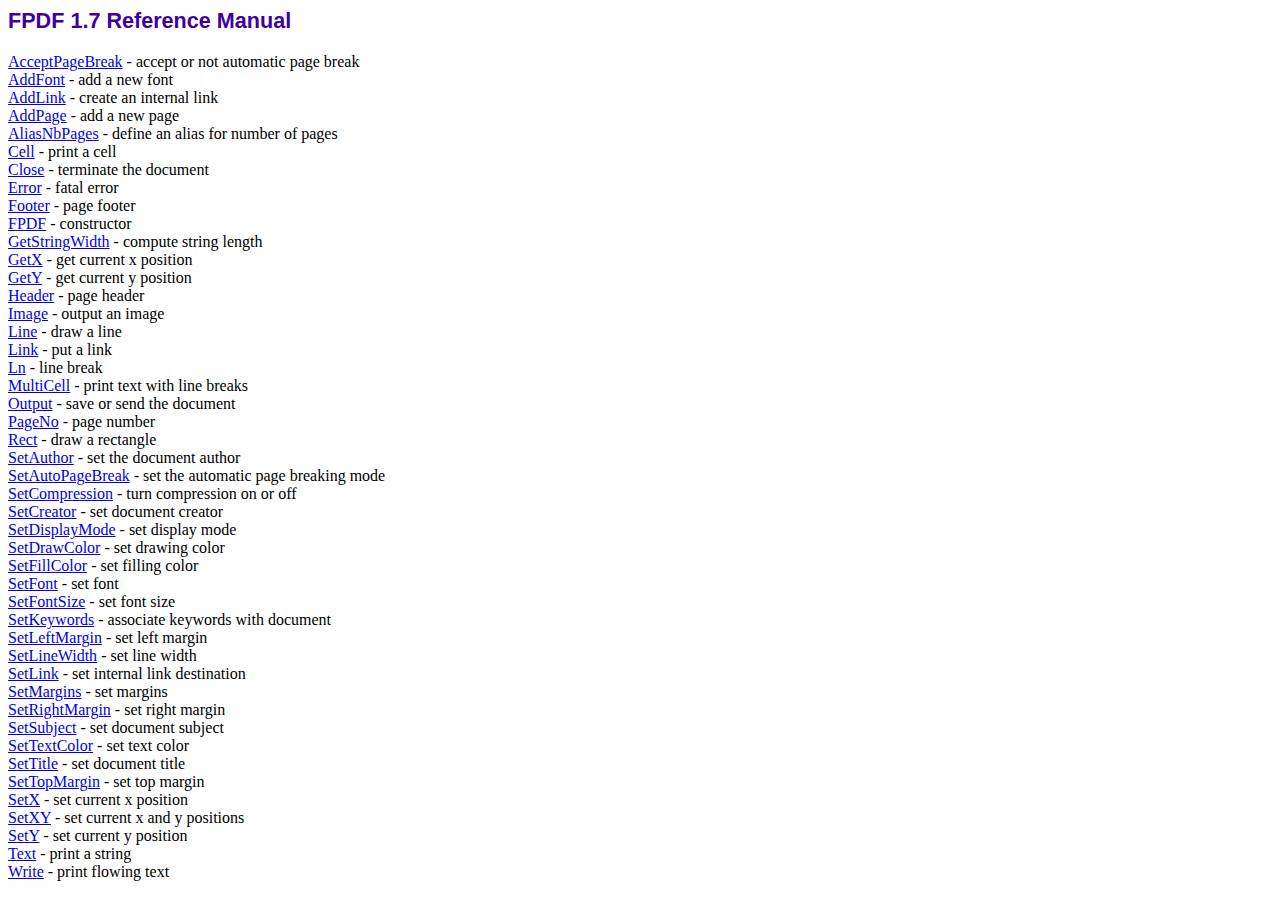
<file: GatorAirlines2/site/fpdf/doc/index.htm>
<!DOCTYPE html PUBLIC "-//W3C//DTD HTML 4.01 Transitional//EN">
<html>
<head>
<meta http-equiv="Content-Type" content="text/html; charset=ISO-8859-1">
<title>FPDF 1.7 Reference Manual</title>
<link type="text/css" rel="stylesheet" href="../fpdf.css">
</head>
<body>
<h1>FPDF 1.7 Reference Manual</h1>
<a href="acceptpagebreak.htm">AcceptPageBreak</a> - accept or not automatic page break<br>
<a href="addfont.htm">AddFont</a> - add a new font<br>
<a href="addlink.htm">AddLink</a> - create an internal link<br>
<a href="addpage.htm">AddPage</a> - add a new page<br>
<a href="aliasnbpages.htm">AliasNbPages</a> - define an alias for number of pages<br>
<a href="cell.htm">Cell</a> - print a cell<br>
<a href="close.htm">Close</a> - terminate the document<br>
<a href="error.htm">Error</a> - fatal error<br>
<a href="footer.htm">Footer</a> - page footer<br>
<a href="fpdf.htm">FPDF</a> - constructor<br>
<a href="getstringwidth.htm">GetStringWidth</a> - compute string length<br>
<a href="getx.htm">GetX</a> - get current x position<br>
<a href="gety.htm">GetY</a> - get current y position<br>
<a href="header.htm">Header</a> - page header<br>
<a href="image.htm">Image</a> - output an image<br>
<a href="line.htm">Line</a> - draw a line<br>
<a href="link.htm">Link</a> - put a link<br>
<a href="ln.htm">Ln</a> - line break<br>
<a href="multicell.htm">MultiCell</a> - print text with line breaks<br>
<a href="output.htm">Output</a> - save or send the document<br>
<a href="pageno.htm">PageNo</a> - page number<br>
<a href="rect.htm">Rect</a> - draw a rectangle<br>
<a href="setauthor.htm">SetAuthor</a> - set the document author<br>
<a href="setautopagebreak.htm">SetAutoPageBreak</a> - set the automatic page breaking mode<br>
<a href="setcompression.htm">SetCompression</a> - turn compression on or off<br>
<a href="setcreator.htm">SetCreator</a> - set document creator<br>
<a href="setdisplaymode.htm">SetDisplayMode</a> - set display mode<br>
<a href="setdrawcolor.htm">SetDrawColor</a> - set drawing color<br>
<a href="setfillcolor.htm">SetFillColor</a> - set filling color<br>
<a href="setfont.htm">SetFont</a> - set font<br>
<a href="setfontsize.htm">SetFontSize</a> - set font size<br>
<a href="setkeywords.htm">SetKeywords</a> - associate keywords with document<br>
<a href="setleftmargin.htm">SetLeftMargin</a> - set left margin<br>
<a href="setlinewidth.htm">SetLineWidth</a> - set line width<br>
<a href="setlink.htm">SetLink</a> - set internal link destination<br>
<a href="setmargins.htm">SetMargins</a> - set margins<br>
<a href="setrightmargin.htm">SetRightMargin</a> - set right margin<br>
<a href="setsubject.htm">SetSubject</a> - set document subject<br>
<a href="settextcolor.htm">SetTextColor</a> - set text color<br>
<a href="settitle.htm">SetTitle</a> - set document title<br>
<a href="settopmargin.htm">SetTopMargin</a> - set top margin<br>
<a href="setx.htm">SetX</a> - set current x position<br>
<a href="setxy.htm">SetXY</a> - set current x and y positions<br>
<a href="sety.htm">SetY</a> - set current y position<br>
<a href="text.htm">Text</a> - print a string<br>
<a href="write.htm">Write</a> - print flowing text<br>
</body>
</html>
</file>
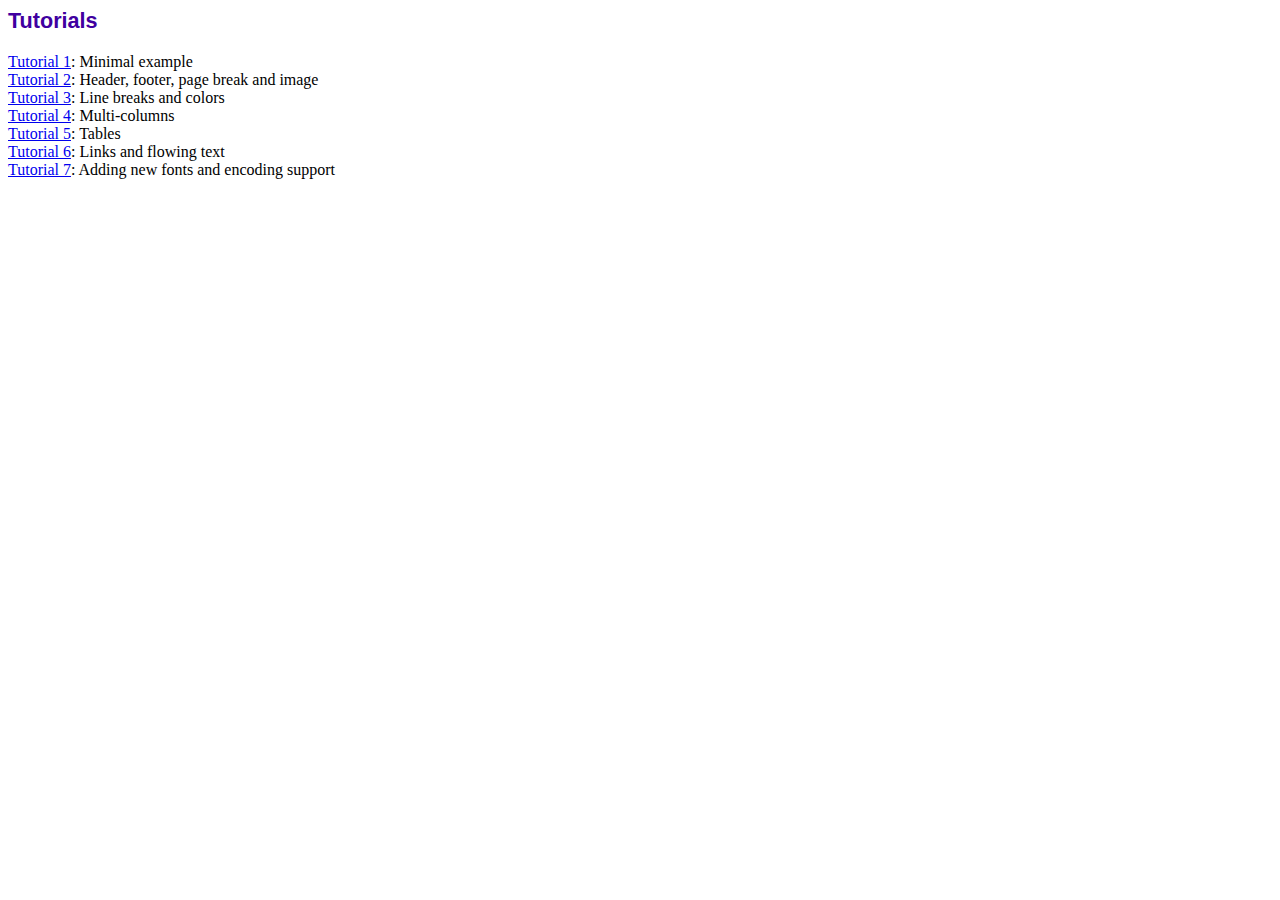
<file: GatorAirlines2/site/fpdf/tutorial/index.htm>
<!DOCTYPE html PUBLIC "-//W3C//DTD HTML 4.01 Transitional//EN">
<html>
<head>
<meta http-equiv="Content-Type" content="text/html; charset=ISO-8859-1">
<title>Tutorials</title>
<link type="text/css" rel="stylesheet" href="../fpdf.css">
</head>
<body>
<h1>Tutorials</h1>
<ul style="list-style-type:none; margin-left:0; padding-left:0">
<li><a href="tuto1.htm">Tutorial 1</a>: Minimal example</li>
<li><a href="tuto2.htm">Tutorial 2</a>: Header, footer, page break and image</li>
<li><a href="tuto3.htm">Tutorial 3</a>: Line breaks and colors</li>
<li><a href="tuto4.htm">Tutorial 4</a>: Multi-columns</li>
<li><a href="tuto5.htm">Tutorial 5</a>: Tables</li>
<li><a href="tuto6.htm">Tutorial 6</a>: Links and flowing text</li>
<li><a href="tuto7.htm">Tutorial 7</a>: Adding new fonts and encoding support</li>
</UL>
</body>
</html>
</file>
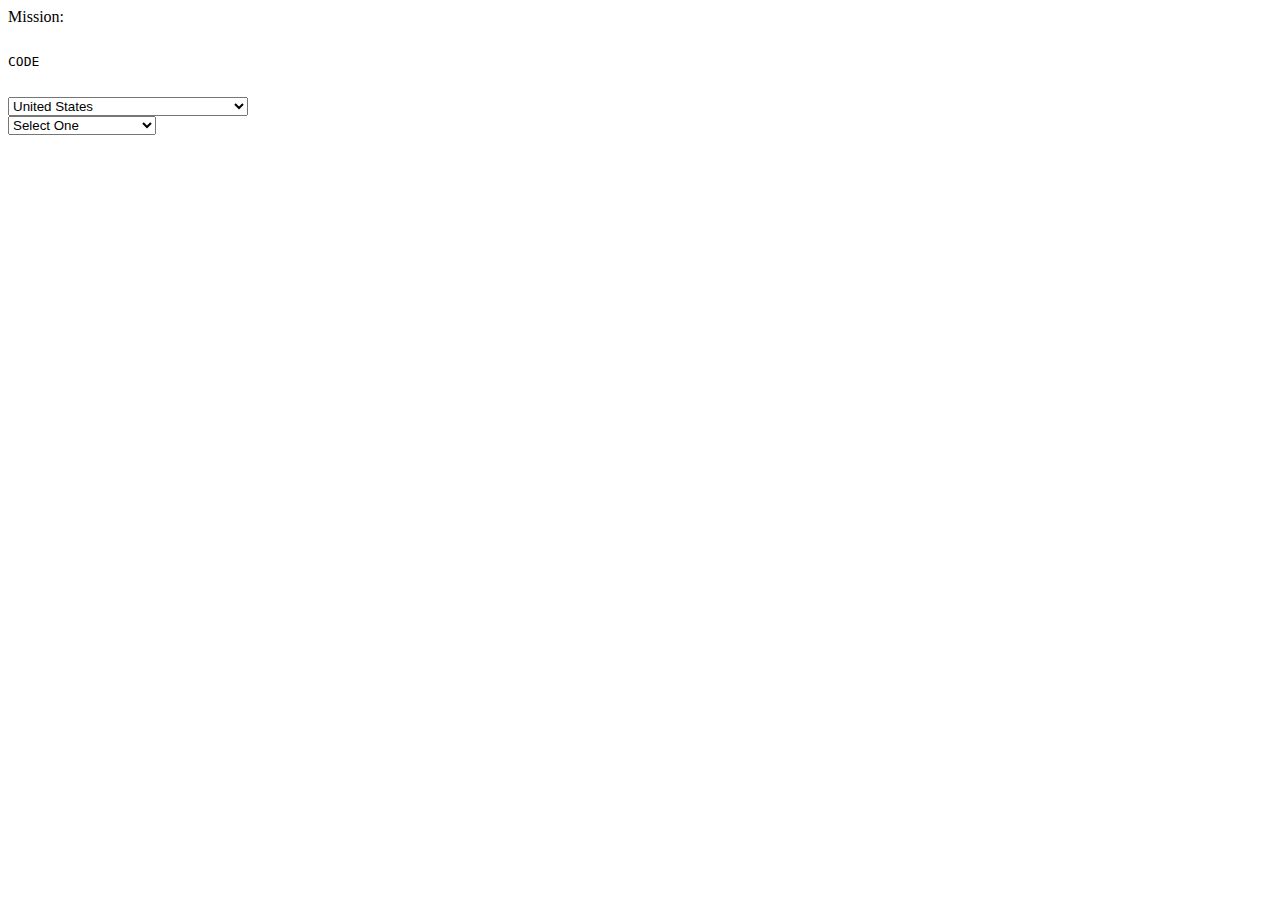
<file: GatorAirlines2/site/js/validation/test/selects/index.html>
<!DOCTYPE html PUBLIC "-//W3C//DTD XHTML 1.0 Transitional//EN" "http://www.w3.org/TR/xhtml1/DTD/xhtml1-transitional.dtd">
<html xmlns="http://www.w3.org/1999/xhtml">
<head>
<meta http-equiv="Content-Type" content="text/html; charset=utf-8" />

<title>Fun with jQuery</title>

<script src="http://www.google.com/jsapi"></script>
<script>
  google.load("jquery", "1");
</script>

<script type="text/javascript">

$.fn.options = function(selector) {
	return this.each(function() {
		function container(select) {
			if (select.next().is(".option-container")) {
				return $(select).next();
			}
			return $('<select class="option-container" />').append(select.children()).insertAfter(select).hide();
		}
		var container = container($(this));
		$(this).empty().append(container.children(selector).clone());
	});
}

$(document).ready(function(){

	$("#State").hide()

	$("#Country").change(function() {
		var selected = this.options[this.selectedIndex].value;
		if (selected == "US") {
			$("#State").show().options(".state");
		} else if (selected == "CA") {
			$("#State").show().options(".province");
		} else {
			$("#State").hide();
		}
	}).change();


});
</script>



</head>

<body>
Mission:

<xmp>
CODE

</xmp>


    <select size="1" id="Country" name="country">
      <option value="">Select One</option>

      <option value="US" selected="selected">United States</option>
      <option value="CA">Canada</option>
      <option value="">----------</option>
      <option value="AF">Afghanistan</option>
      <option value="AL">Albania</option>
      <option value="DZ">Algeria</option>

      <option value="AS">American Samoa</option>
      <option value="AD">Andorra</option>
      <option value="AO">Angola</option>
      <option value="AI">Anguilla</option>
      <option value="AQ">Antarctica</option>
      <option value="AG">Antigua and Barbuda</option>

      <option value="AR">Argentina</option>
      <option value="AM">Armenia</option>
      <option value="AW">Aruba</option>
      <option value="AU">Australia</option>
      <option value="AT">Austria</option>
      <option value="AZ">Azerbaidjan</option>

      <option value="BS">Bahamas</option>
      <option value="BH">Bahrain</option>
      <option value="BD">Bangladesh</option>
      <option value="BB">Barbados</option>
      <option value="BY">Belarus</option>
      <option value="BE">Belgium</option>

      <option value="BZ">Belize</option>
      <option value="BJ">Benin</option>
      <option value="BM">Bermuda</option>
      <option value="BT">Bhutan</option>
      <option value="BO">Bolivia</option>
      <option value="BA">Bosnia-Herzegovina</option>

      <option value="BW">Botswana</option>
      <option value="BV">Bouvet Island</option>
      <option value="BR">Brazil</option>
      <option value="IO">British Indian Ocean Territory</option>
      <option value="BN">Brunei Darussalam</option>
      <option value="BG">Bulgaria</option>

      <option value="BF">Burkina Faso</option>
      <option value="BI">Burundi</option>
      <option value="KH">Cambodia</option>
      <option value="CM">Cameroon</option>
      <option value="CV">Cape Verde</option>
      <option value="KY">Cayman Islands</option>

      <option value="CF">Central African Republic</option>
      <option value="TD">Chad</option>
      <option value="CL">Chile</option>
      <option value="CN">China</option>
      <option value="CX">Christmas Island</option>
      <option value="CC">Cocos (Keeling) Islands</option>

      <option value="CO">Colombia</option>
      <option value="KM">Comoros</option>
      <option value="CG">Congo</option>
      <option value="CK">Cook Islands</option>
      <option value="CR">Costa Rica</option>
      <option value="HR">Croatia</option>

      <option value="CU">Cuba</option>
      <option value="CY">Cyprus</option>
      <option value="CZ">Czech Republic</option>
      <option value="DK">Denmark</option>
      <option value="DJ">Djibouti</option>
      <option value="DM">Dominica</option>

      <option value="DO">Dominican Republic</option>
      <option value="TP">East Timor</option>
      <option value="EC">Ecuador</option>
      <option value="EG">Egypt</option>
      <option value="SV">El Salvador</option>
      <option value="GQ">Equatorial Guinea</option>

      <option value="ER">Eritrea</option>
      <option value="EE">Estonia</option>
      <option value="ET">Ethiopia</option>
      <option value="FK">Falkland Islands</option>
      <option value="FO">Faroe Islands</option>
      <option value="FJ">Fiji</option>

      <option value="FI">Finland</option>
      <option value="CS">Former Czechoslovakia</option>
      <option value="SU">Former USSR</option>
      <option value="FR">France</option>
      <option value="FX">France (European Territory)</option>
      <option value="GF">French Guyana</option>

      <option value="TF">French Southern Territories</option>
      <option value="GA">Gabon</option>
      <option value="GM">Gambia</option>
      <option value="GE">Georgia</option>
      <option value="DE">Germany</option>
      <option value="GH">Ghana</option>

      <option value="GI">Gibraltar</option>
      <option value="GB">Great Britain</option>
      <option value="GR">Greece</option>
      <option value="GL">Greenland</option>
      <option value="GD">Grenada</option>
      <option value="GP">Guadeloupe (French)</option>

      <option value="GU">Guam (USA)</option>
      <option value="GT">Guatemala</option>
      <option value="GN">Guinea</option>
      <option value="GW">Guinea Bissau</option>
      <option value="GY">Guyana</option>
      <option value="HT">Haiti</option>

      <option value="HM">Heard and McDonald Islands</option>
      <option value="HN">Honduras</option>
      <option value="HK">Hong Kong</option>
      <option value="HU">Hungary</option>
      <option value="IS">Iceland</option>
      <option value="IN">India</option>

      <option value="ID">Indonesia</option>
      <option value="INT">International</option>
      <option value="IR">Iran</option>
      <option value="IQ">Iraq</option>
      <option value="IE">Ireland</option>
      <option value="IL">Israel</option>

      <option value="IT">Italy</option>
      <option value="CI">Ivory Coast (Cote D&#39;Ivoire)</option>
      <option value="JM">Jamaica</option>
      <option value="JP">Japan</option>
      <option value="JO">Jordan</option>
      <option value="KZ">Kazakhstan</option>

      <option value="KE">Kenya</option>
      <option value="KI">Kiribati</option>
      <option value="KW">Kuwait</option>
      <option value="KG">Kyrgyzstan</option>
      <option value="LA">Laos</option>
      <option value="LV">Latvia</option>

      <option value="LB">Lebanon</option>
      <option value="LS">Lesotho</option>
      <option value="LR">Liberia</option>
      <option value="LY">Libya</option>
      <option value="LI">Liechtenstein</option>
      <option value="LT">Lithuania</option>

      <option value="LU">Luxembourg</option>
      <option value="MO">Macau</option>
      <option value="MK">Macedonia</option>
      <option value="MG">Madagascar</option>
      <option value="MW">Malawi</option>
      <option value="MY">Malaysia</option>

      <option value="MV">Maldives</option>
      <option value="ML">Mali</option>
      <option value="MT">Malta</option>
      <option value="MH">Marshall Islands</option>
      <option value="MQ">Martinique (French)</option>
      <option value="MR">Mauritania</option>

      <option value="MU">Mauritius</option>
      <option value="YT">Mayotte</option>
      <option value="MX">Mexico</option>
      <option value="FM">Micronesia</option>
      <option value="MD">Moldavia</option>
      <option value="MC">Monaco</option>

      <option value="MN">Mongolia</option>
      <option value="MS">Montserrat</option>
      <option value="MA">Morocco</option>
      <option value="MZ">Mozambique</option>
      <option value="MM">Myanmar</option>
      <option value="NA">Namibia</option>

      <option value="NR">Nauru</option>
      <option value="NP">Nepal</option>
      <option value="NL">Netherlands</option>
      <option value="AN">Netherlands Antilles</option>
      <option value="NT">Neutral Zone</option>
      <option value="NC">New Caledonia (French)</option>

      <option value="NZ">New Zealand</option>
      <option value="NI">Nicaragua</option>
      <option value="NE">Niger</option>
      <option value="NG">Nigeria</option>
      <option value="NU">Niue</option>
      <option value="NF">Norfolk Island</option>

      <option value="KP">North Korea</option>
      <option value="MP">Northern Mariana Islands</option>
      <option value="NO">Norway</option>
      <option value="OM">Oman</option>
      <option value="PK">Pakistan</option>
      <option value="PW">Palau</option>

      <option value="PA">Panama</option>
      <option value="PG">Papua New Guinea</option>
      <option value="PY">Paraguay</option>
      <option value="PE">Peru</option>
      <option value="PH">Philippines</option>
      <option value="PN">Pitcairn Island</option>

      <option value="PL">Poland</option>
      <option value="PF">Polynesia (French)</option>
      <option value="PT">Portugal</option>
      <option value="PR">Puerto Rico</option>
      <option value="QA">Qatar</option>
      <option value="RE">Reunion (French)</option>

      <option value="RO">Romania</option>
      <option value="RU">Russian Federation</option>
      <option value="RW">Rwanda</option>
      <option value="GS">S. Georgia & S. Sandwich Isls.</option>
      <option value="SH">Saint Helena</option>
      <option value="KN">Saint Kitts & Nevis Anguilla</option>

      <option value="LC">Saint Lucia</option>
      <option value="PM">Saint Pierre and Miquelon</option>
      <option value="ST">Saint Tome (Sao Tome) and Principe</option>
      <option value="VC">Saint Vincent & Grenadines</option>
      <option value="WS">Samoa</option>
      <option value="SM">San Marino</option>

      <option value="SA">Saudi Arabia</option>
      <option value="SN">Senegal</option>
      <option value="SC">Seychelles</option>
      <option value="SL">Sierra Leone</option>
      <option value="SG">Singapore</option>
      <option value="SK">Slovak Republic</option>

      <option value="SI">Slovenia</option>
      <option value="SB">Solomon Islands</option>
      <option value="SO">Somalia</option>
      <option value="ZA">South Africa</option>
      <option value="KR">South Korea</option>
      <option value="ES">Spain</option>

      <option value="LK">Sri Lanka</option>
      <option value="SD">Sudan</option>
      <option value="SR">Suriname</option>
      <option value="SJ">Svalbard and Jan Mayen Islands</option>
      <option value="SZ">Swaziland</option>
      <option value="SE">Sweden</option>

      <option value="CH">Switzerland</option>
      <option value="SY">Syria</option>
      <option value="TJ">Tadjikistan</option>
      <option value="TW">Taiwan</option>
      <option value="TZ">Tanzania</option>
      <option value="TH">Thailand</option>

      <option value="TG">Togo</option>
      <option value="TK">Tokelau</option>
      <option value="TO">Tonga</option>
      <option value="TT">Trinidad and Tobago</option>
      <option value="TN">Tunisia</option>
      <option value="TR">Turkey</option>

      <option value="TM">Turkmenistan</option>
      <option value="TC">Turks and Caicos Islands</option>
      <option value="TV">Tuvalu</option>
      <option value="UG">Uganda</option>
      <option value="UA">Ukraine</option>
      <option value="AE">United Arab Emirates</option>

      <option value="GB">United Kingdom</option>
      <option value="UY">Uruguay</option>
      <option value="MIL">USA Military</option>
      <option value="UM">USA Minor Outlying Islands</option>
      <option value="UZ">Uzbekistan</option>
      <option value="VU">Vanuatu</option>

      <option value="VA">Vatican City State</option>
      <option value="VE">Venezuela</option>
      <option value="VN">Vietnam</option>
      <option value="VG">Virgin Islands (British)</option>
      <option value="VI">Virgin Islands (USA)</option>
      <option value="WF">Wallis and Futuna Islands</option>

      <option value="EH">Western Sahara</option>
      <option value="YE">Yemen</option>
      <option value="YU">Yugoslavia</option>
      <option value="ZR">Zaire</option>
      <option value="ZM">Zambia</option>
      <option value="ZW">Zimbabwe</option>

    </select>
<br />

<select  id="State" name="State">

      <option value="" class="selectone">Select One</option>
      <option value="AB" class="province">Alberta</option>
      <option value="BC" class="province">British Columbia</option>
      <option value="MB" class="province">Manitoba</option>

      <option value="NB" class="province">New Brunswick</option>
      <option value="NF" class="province">Newfoundland</option>
      <option value="NT" class="province">Northwest Territories</option>
      <option value="NS" class="province">Nova Scotia</option>
      <option value="NU" class="province">Nunavut</option>
      <option value="ON" class="province">Ontario</option>

      <option value="PE" class="province">Prince Edward Island</option>
      <option value="QC" class="province">Quebec</option>
      <option value="SK" class="province">Saskatchewan</option>
      <option value="YT" class="province">Yukon Territory</option>

        <option value="AK" class="state">Alaska</option>
        <option value="AL" class="state">Alabama</option>

        <option value="AR" class="state">Arkansas</option>
        <option value="AZ" class="state">Arizona</option>
        <option value="CA" class="state">California</option>
        <option value="CO" class="state">Colorado</option>
        <option value="CT" class="state">Connecticut</option>
        <option value="DC" class="state">District of Columbia</option>

        <option value="DE" class="state">Delaware</option>
        <option value="FL" class="state">Florida</option>
        <option value="GA" class="state">Georgia</option>
        <option value="HI" class="state">Hawaii</option>
        <option value="IA" class="state">Iowa</option>
        <option value="ID" class="state">Idaho</option>

        <option value="IL" class="state">Illinois</option>
        <option value="IN" class="state">Indiana</option>
        <option value="KS" class="state">Kansas</option>
        <option value="KY" class="state">Kentucky</option>
        <option value="LA" class="state">Louisiana</option>
        <option value="MA" class="state">Massachusetts</option>

        <option value="MD" class="state">Maryland</option>
        <option value="ME" class="state">Maine</option>
        <option value="MI" class="state">Michigan</option>
        <option value="MN" class="state">Minnesota</option>
        <option value="MO" class="state">Missouri</option>
        <option value="MS" class="state">Mississippi</option>

        <option value="MT" class="state">Montana</option>
        <option value="NC" class="state">North Carolina</option>
        <option value="ND" class="state">North Dakota</option>
        <option value="NE" class="state">Nebraska</option>
        <option value="NH" class="state">New Hampshire</option>
        <option value="NJ" class="state">New Jersey</option>

        <option value="NM" class="state">New Mexico</option>
        <option value="NV" class="state">Nevada</option>
        <option value="NY" class="state">New York</option>
        <option value="OH" class="state">Ohio</option>
        <option value="OK" class="state">Oklahoma</option>
        <option value="OR" class="state">Oregon</option>

        <option value="PA" class="state">Pennsylvania</option>
        <option value="PR" class="state">Puerto Rico</option>
        <option value="RI" class="state">Rhode Island</option>
        <option value="SC" class="state">South Carolina</option>
        <option value="SD" class="state">South Dakota</option>
        <option value="TN" class="state">Tennessee</option>

        <option value="TX" class="state">Texas</option>
        <option value="UT" class="state">Utah</option>
        <option value="VA" class="state">Virginia</option>
        <option value="VT" class="state">Vermont</option>
        <option value="WA" class="state">Washington</option>
        <option value="WI" class="state">Wisconsin</option>

        <option value="WV" class="state">West Virginia</option>
        <option value="WY" class="state">Wyoming</option>
</select>

</body>
</html>
</file>
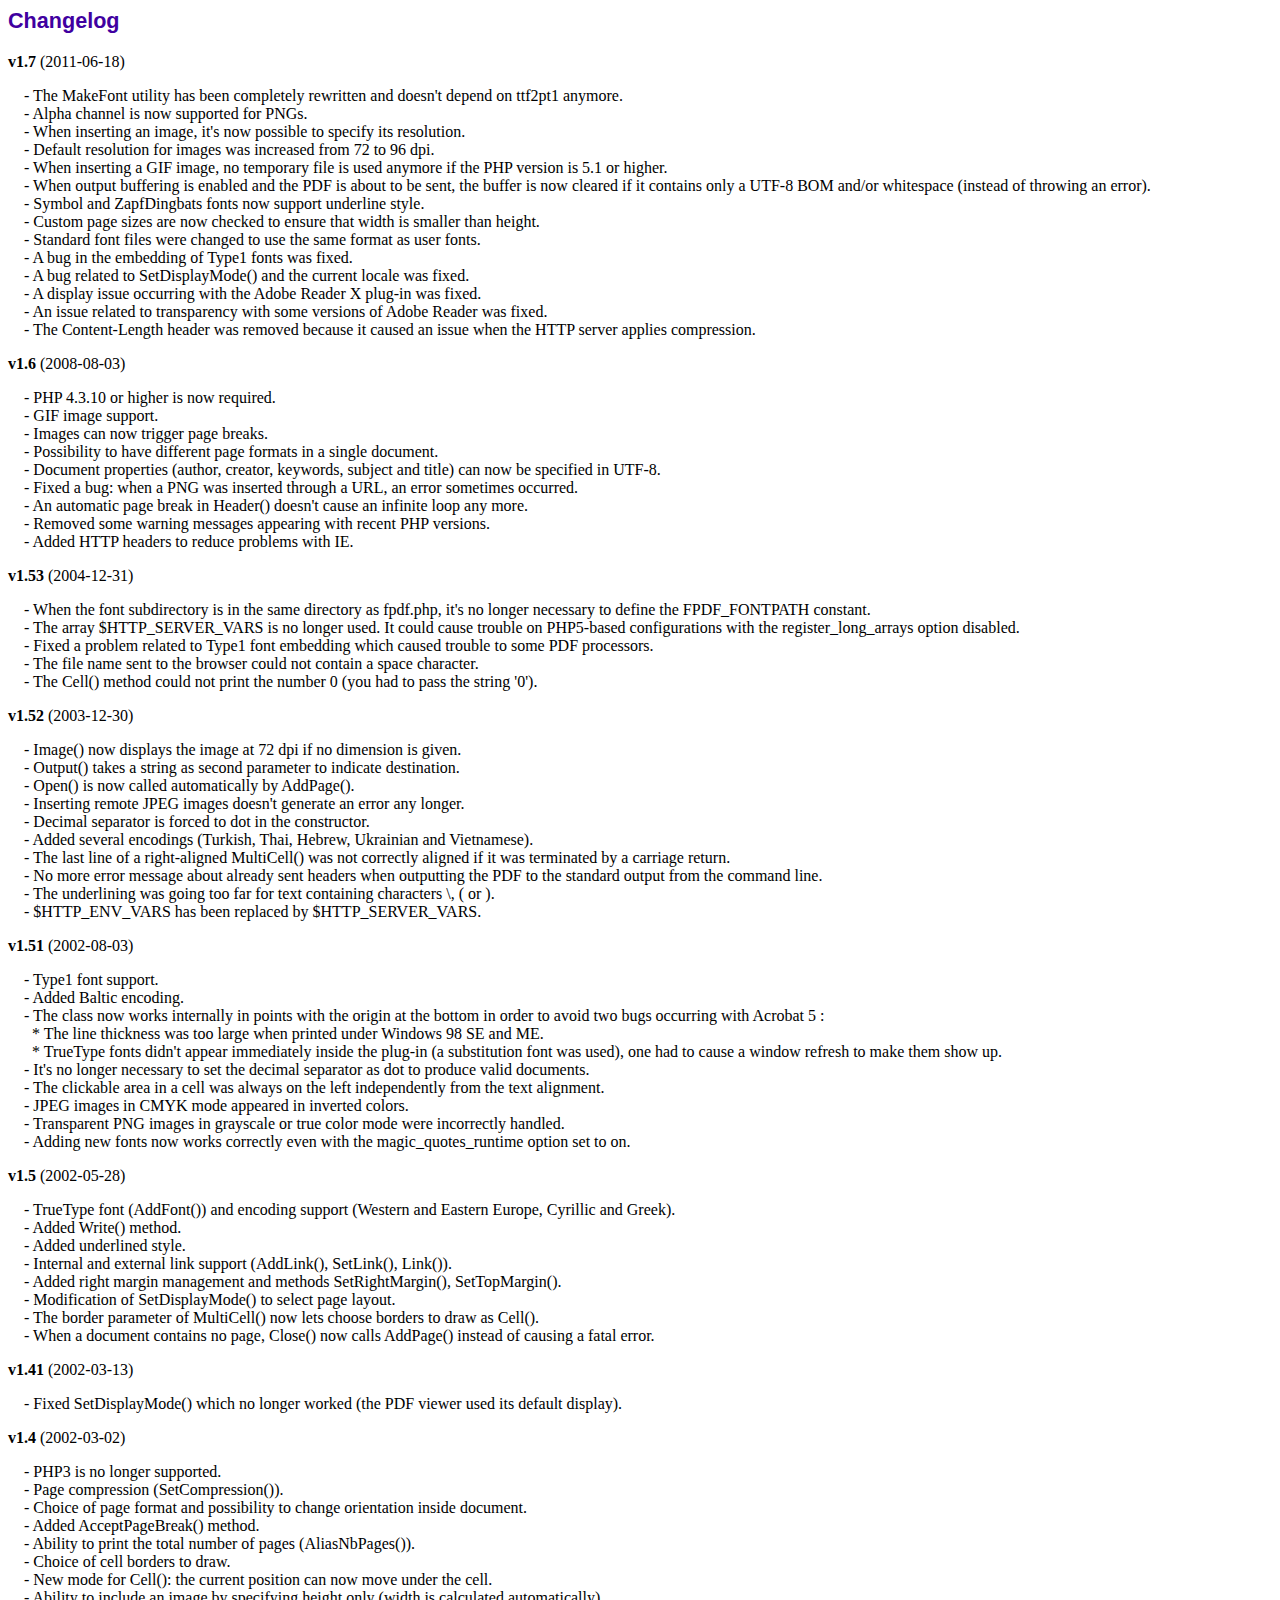
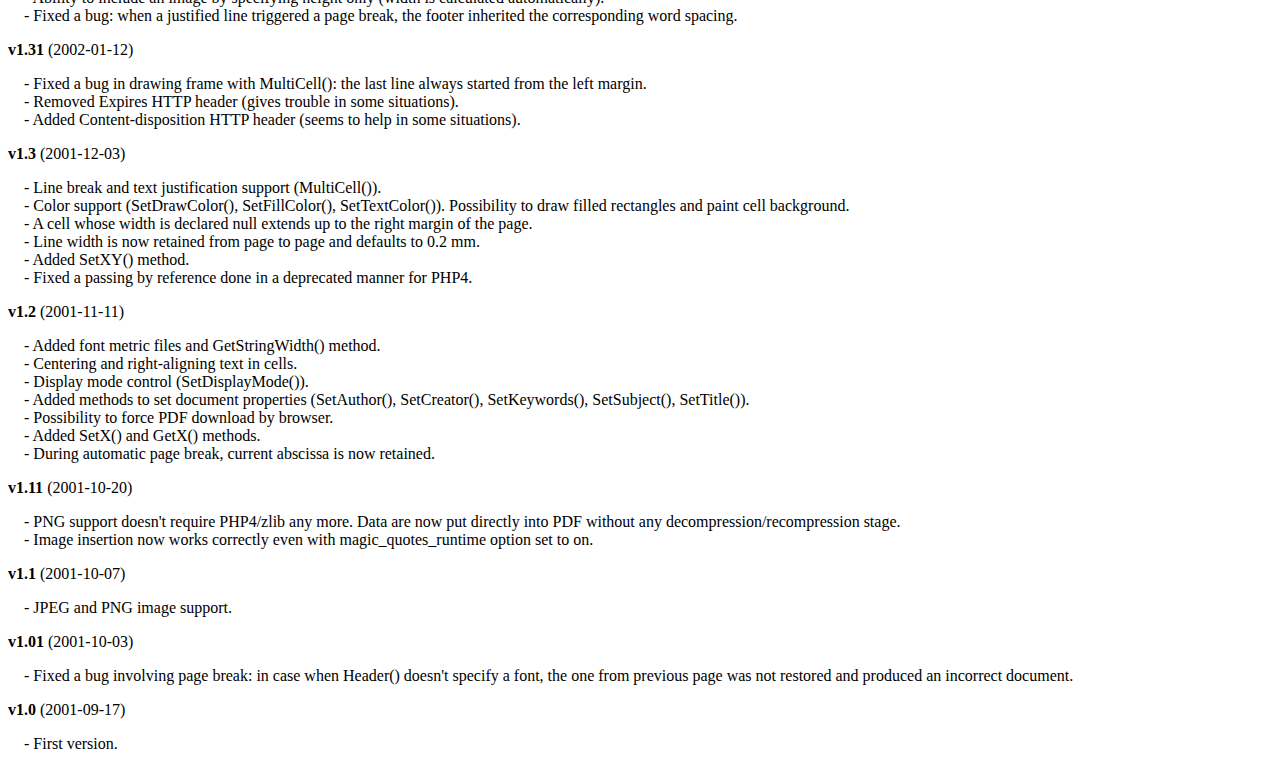
<file: GatorAirlines2/site/fpdf/changelog.htm>
<!DOCTYPE html PUBLIC "-//W3C//DTD HTML 4.01 Transitional//EN">
<html>
<head>
<meta http-equiv="Content-Type" content="text/html; charset=ISO-8859-1">
<title>Changelog</title>
<link type="text/css" rel="stylesheet" href="fpdf.css">
<style type="text/css">
dd {margin:1em 0 1em 1em}
</style>
</head>
<body>
<h1>Changelog</h1>
<dl>
<dt><strong>v1.7</strong> (2011-06-18)</dt>
<dd>
- The MakeFont utility has been completely rewritten and doesn't depend on ttf2pt1 anymore.<br>
- Alpha channel is now supported for PNGs.<br>
- When inserting an image, it's now possible to specify its resolution.<br>
- Default resolution for images was increased from 72 to 96 dpi.<br>
- When inserting a GIF image, no temporary file is used anymore if the PHP version is 5.1 or higher.<br>
- When output buffering is enabled and the PDF is about to be sent, the buffer is now cleared if it contains only a UTF-8 BOM and/or whitespace (instead of throwing an error).<br>
- Symbol and ZapfDingbats fonts now support underline style.<br>
- Custom page sizes are now checked to ensure that width is smaller than height.<br>
- Standard font files were changed to use the same format as user fonts.<br>
- A bug in the embedding of Type1 fonts was fixed.<br>
- A bug related to SetDisplayMode() and the current locale was fixed.<br>
- A display issue occurring with the Adobe Reader X plug-in was fixed.<br>
- An issue related to transparency with some versions of Adobe Reader was fixed.<br>
- The Content-Length header was removed because it caused an issue when the HTTP server applies compression.<br>
</dd>
<dt><strong>v1.6</strong> (2008-08-03)</dt>
<dd>
- PHP 4.3.10 or higher is now required.<br>
- GIF image support.<br>
- Images can now trigger page breaks.<br>
- Possibility to have different page formats in a single document.<br>
- Document properties (author, creator, keywords, subject and title) can now be specified in UTF-8.<br>
- Fixed a bug: when a PNG was inserted through a URL, an error sometimes occurred.<br>
- An automatic page break in Header() doesn't cause an infinite loop any more.<br>
- Removed some warning messages appearing with recent PHP versions.<br>
- Added HTTP headers to reduce problems with IE.<br>
</dd>
<dt><strong>v1.53</strong> (2004-12-31)</dt>
<dd>
- When the font subdirectory is in the same directory as fpdf.php, it's no longer necessary to define the FPDF_FONTPATH constant.<br>
- The array $HTTP_SERVER_VARS is no longer used. It could cause trouble on PHP5-based configurations with the register_long_arrays option disabled.<br>
- Fixed a problem related to Type1 font embedding which caused trouble to some PDF processors.<br>
- The file name sent to the browser could not contain a space character.<br>
- The Cell() method could not print the number 0 (you had to pass the string '0').<br>
</dd>
<dt><strong>v1.52</strong> (2003-12-30)</dt>
<dd>
- Image() now displays the image at 72 dpi if no dimension is given.<br>
- Output() takes a string as second parameter to indicate destination.<br>
- Open() is now called automatically by AddPage().<br>
- Inserting remote JPEG images doesn't generate an error any longer.<br>
- Decimal separator is forced to dot in the constructor.<br>
- Added several encodings (Turkish, Thai, Hebrew, Ukrainian and Vietnamese).<br>
- The last line of a right-aligned MultiCell() was not correctly aligned if it was terminated by a carriage return.<br>
- No more error message about already sent headers when outputting the PDF to the standard output from the command line.<br>
- The underlining was going too far for text containing characters \, ( or ).<br>
- $HTTP_ENV_VARS has been replaced by $HTTP_SERVER_VARS.<br>
</dd>
<dt><strong>v1.51</strong> (2002-08-03)</dt>
<dd>
- Type1 font support.<br>
- Added Baltic encoding.<br>
- The class now works internally in points with the origin at the bottom in order to avoid two bugs occurring with Acrobat 5 :<br>&nbsp;&nbsp;* The line thickness was too large when printed under Windows 98 SE and ME.<br>&nbsp;&nbsp;* TrueType fonts didn't appear immediately inside the plug-in (a substitution font was used), one had to cause a window refresh to make them show up.<br>
- It's no longer necessary to set the decimal separator as dot to produce valid documents.<br>
- The clickable area in a cell was always on the left independently from the text alignment.<br>
- JPEG images in CMYK mode appeared in inverted colors.<br>
- Transparent PNG images in grayscale or true color mode were incorrectly handled.<br>
- Adding new fonts now works correctly even with the magic_quotes_runtime option set to on.<br>
</dd>
<dt><strong>v1.5</strong> (2002-05-28)</dt>
<dd>
- TrueType font (AddFont()) and encoding support (Western and Eastern Europe, Cyrillic and Greek).<br>
- Added Write() method.<br>
- Added underlined style.<br>
- Internal and external link support (AddLink(), SetLink(), Link()).<br>
- Added right margin management and methods SetRightMargin(), SetTopMargin().<br>
- Modification of SetDisplayMode() to select page layout.<br>
- The border parameter of MultiCell() now lets choose borders to draw as Cell().<br>
- When a document contains no page, Close() now calls AddPage() instead of causing a fatal error.<br>
</dd>
<dt><strong>v1.41</strong> (2002-03-13)</dt>
<dd>
- Fixed SetDisplayMode() which no longer worked (the PDF viewer used its default display).<br>
</dd>
<dt><strong>v1.4</strong> (2002-03-02)</dt>
<dd>
- PHP3 is no longer supported.<br>
- Page compression (SetCompression()).<br>
- Choice of page format and possibility to change orientation inside document.<br>
- Added AcceptPageBreak() method.<br>
- Ability to print the total number of pages (AliasNbPages()).<br>
- Choice of cell borders to draw.<br>
- New mode for Cell(): the current position can now move under the cell.<br>
- Ability to include an image by specifying height only (width is calculated automatically).<br>
- Fixed a bug: when a justified line triggered a page break, the footer inherited the corresponding word spacing.<br>
</dd>
<dt><strong>v1.31</strong> (2002-01-12)</dt>
<dd>
- Fixed a bug in drawing frame with MultiCell(): the last line always started from the left margin.<br>
- Removed Expires HTTP header (gives trouble in some situations).<br>
- Added Content-disposition HTTP header (seems to help in some situations).<br>
</dd>
<dt><strong>v1.3</strong> (2001-12-03)</dt>
<dd>
- Line break and text justification support (MultiCell()).<br>
- Color support (SetDrawColor(), SetFillColor(), SetTextColor()). Possibility to draw filled rectangles and paint cell background.<br>
- A cell whose width is declared null extends up to the right margin of the page.<br>
- Line width is now retained from page to page and defaults to 0.2 mm.<br>
- Added SetXY() method.<br>
- Fixed a passing by reference done in a deprecated manner for PHP4.<br>
</dd>
<dt><strong>v1.2</strong> (2001-11-11)</dt>
<dd>
- Added font metric files and GetStringWidth() method.<br>
- Centering and right-aligning text in cells.<br>
- Display mode control (SetDisplayMode()).<br>
- Added methods to set document properties (SetAuthor(), SetCreator(), SetKeywords(), SetSubject(), SetTitle()).<br>
- Possibility to force PDF download by browser.<br>
- Added SetX() and GetX() methods.<br>
- During automatic page break, current abscissa is now retained.<br>
</dd>
<dt><strong>v1.11</strong> (2001-10-20)</dt>
<dd>
- PNG support doesn't require PHP4/zlib any more. Data are now put directly into PDF without any decompression/recompression stage.<br>
- Image insertion now works correctly even with magic_quotes_runtime option set to on.<br>
</dd>
<dt><strong>v1.1</strong> (2001-10-07)</dt>
<dd>
- JPEG and PNG image support.<br>
</dd>
<dt><strong>v1.01</strong> (2001-10-03)</dt>
<dd>
- Fixed a bug involving page break: in case when Header() doesn't specify a font, the one from previous page was not restored and produced an incorrect document.<br>
</dd>
<dt><strong>v1.0</strong> (2001-09-17)</dt>
<dd>
- First version.<br>
</dd>
</dl>
</body>
</html>
</file>
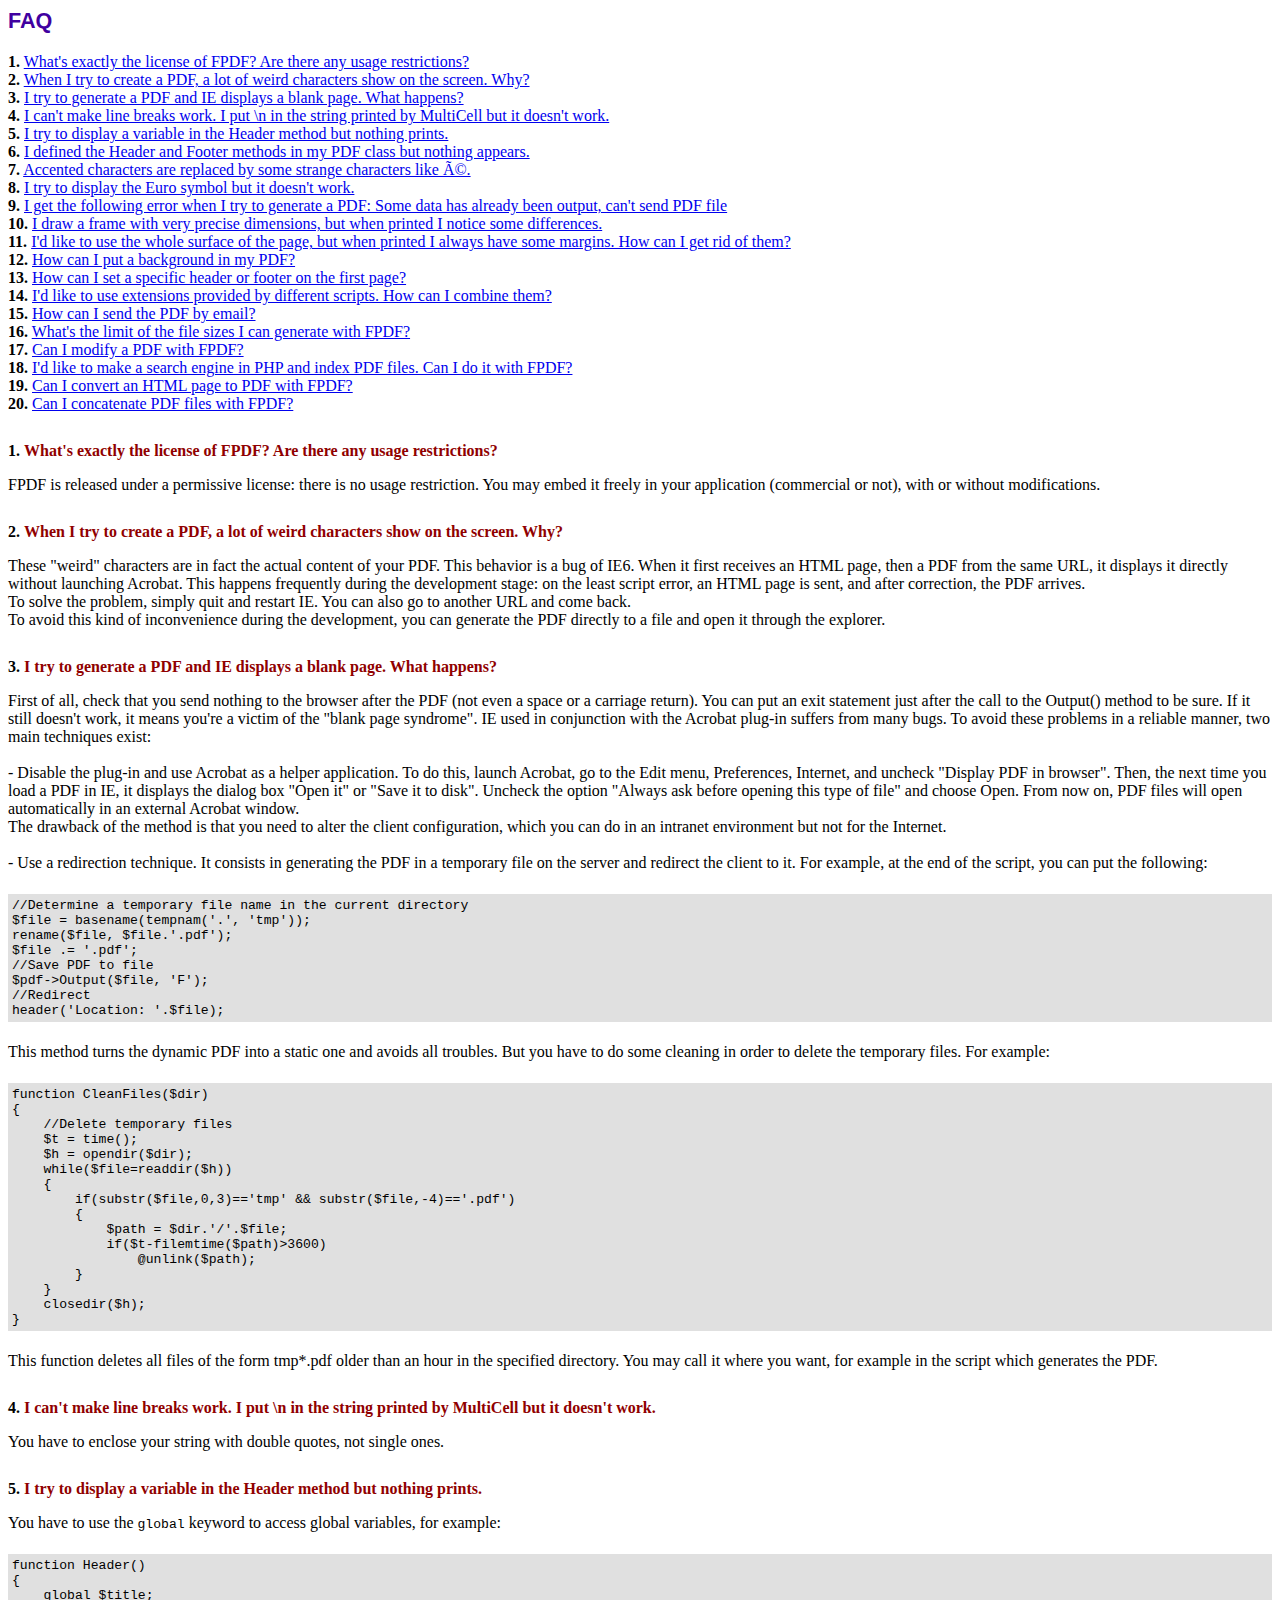
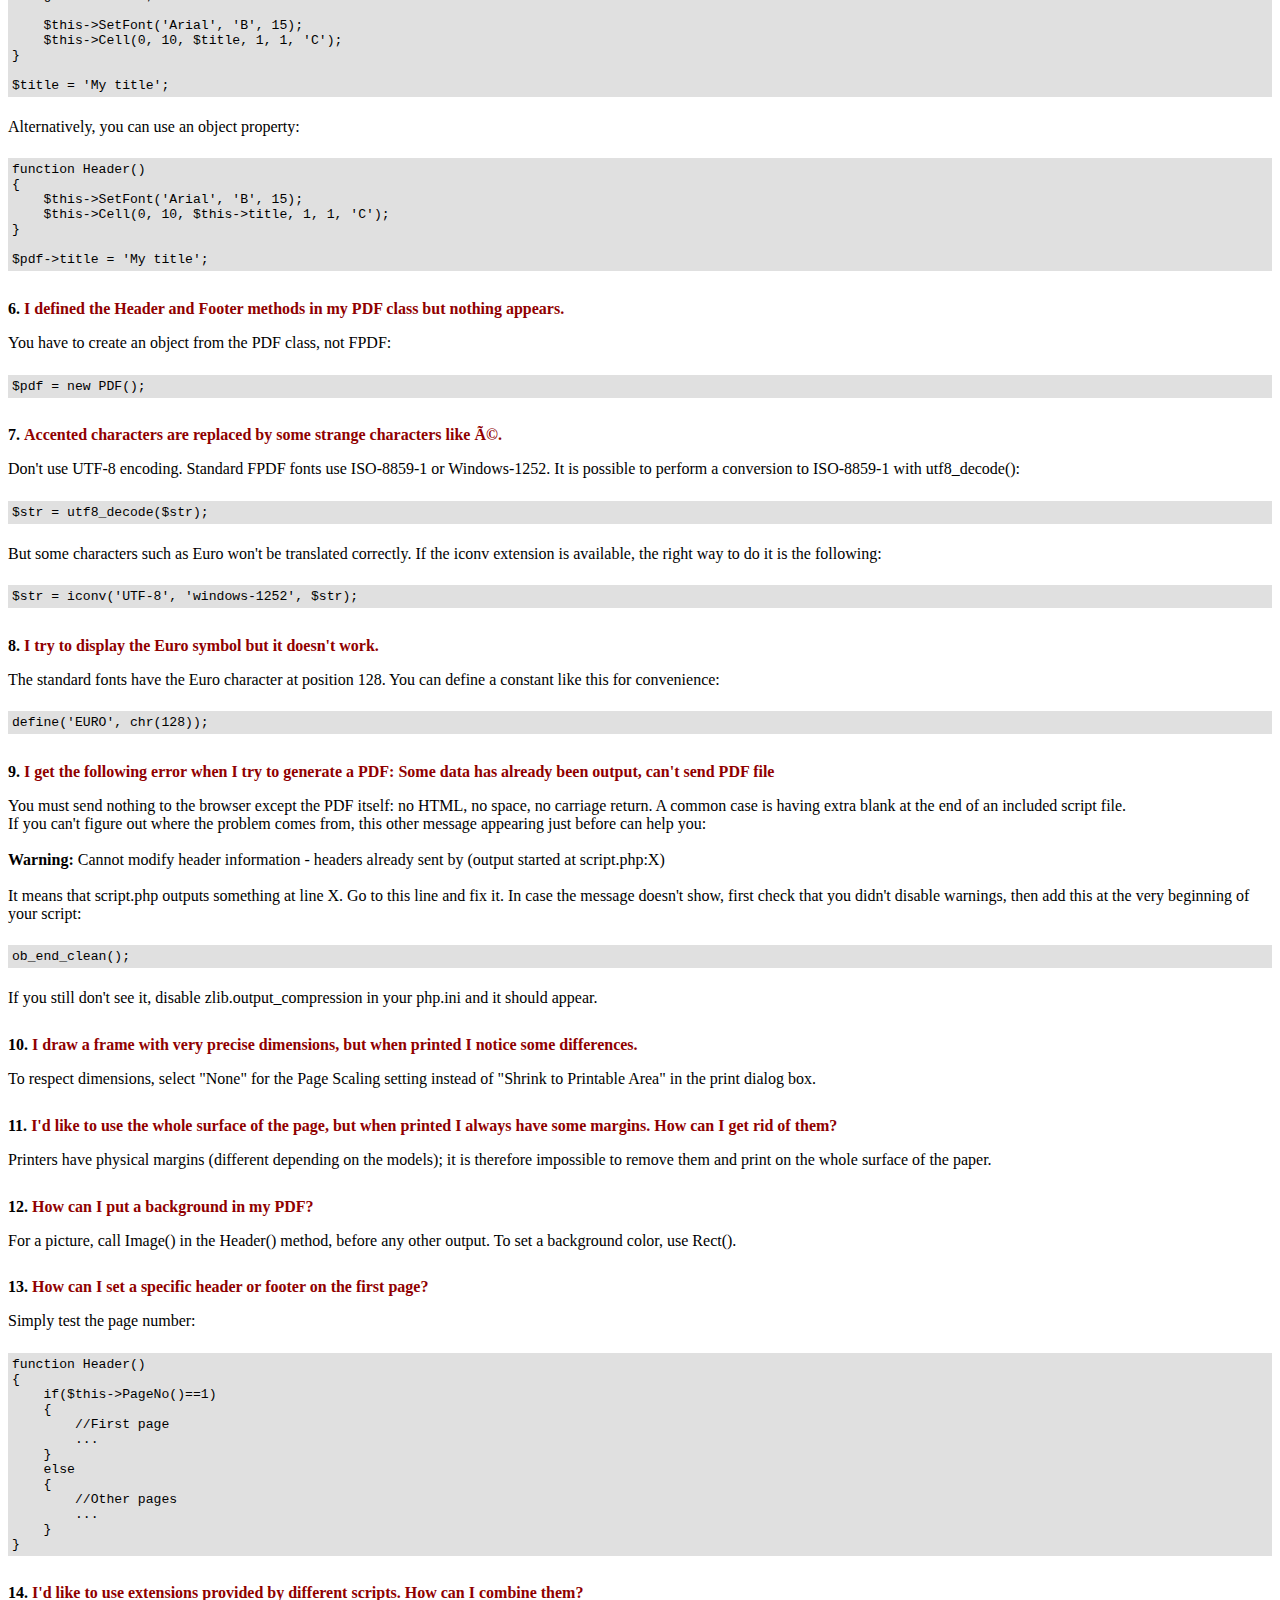
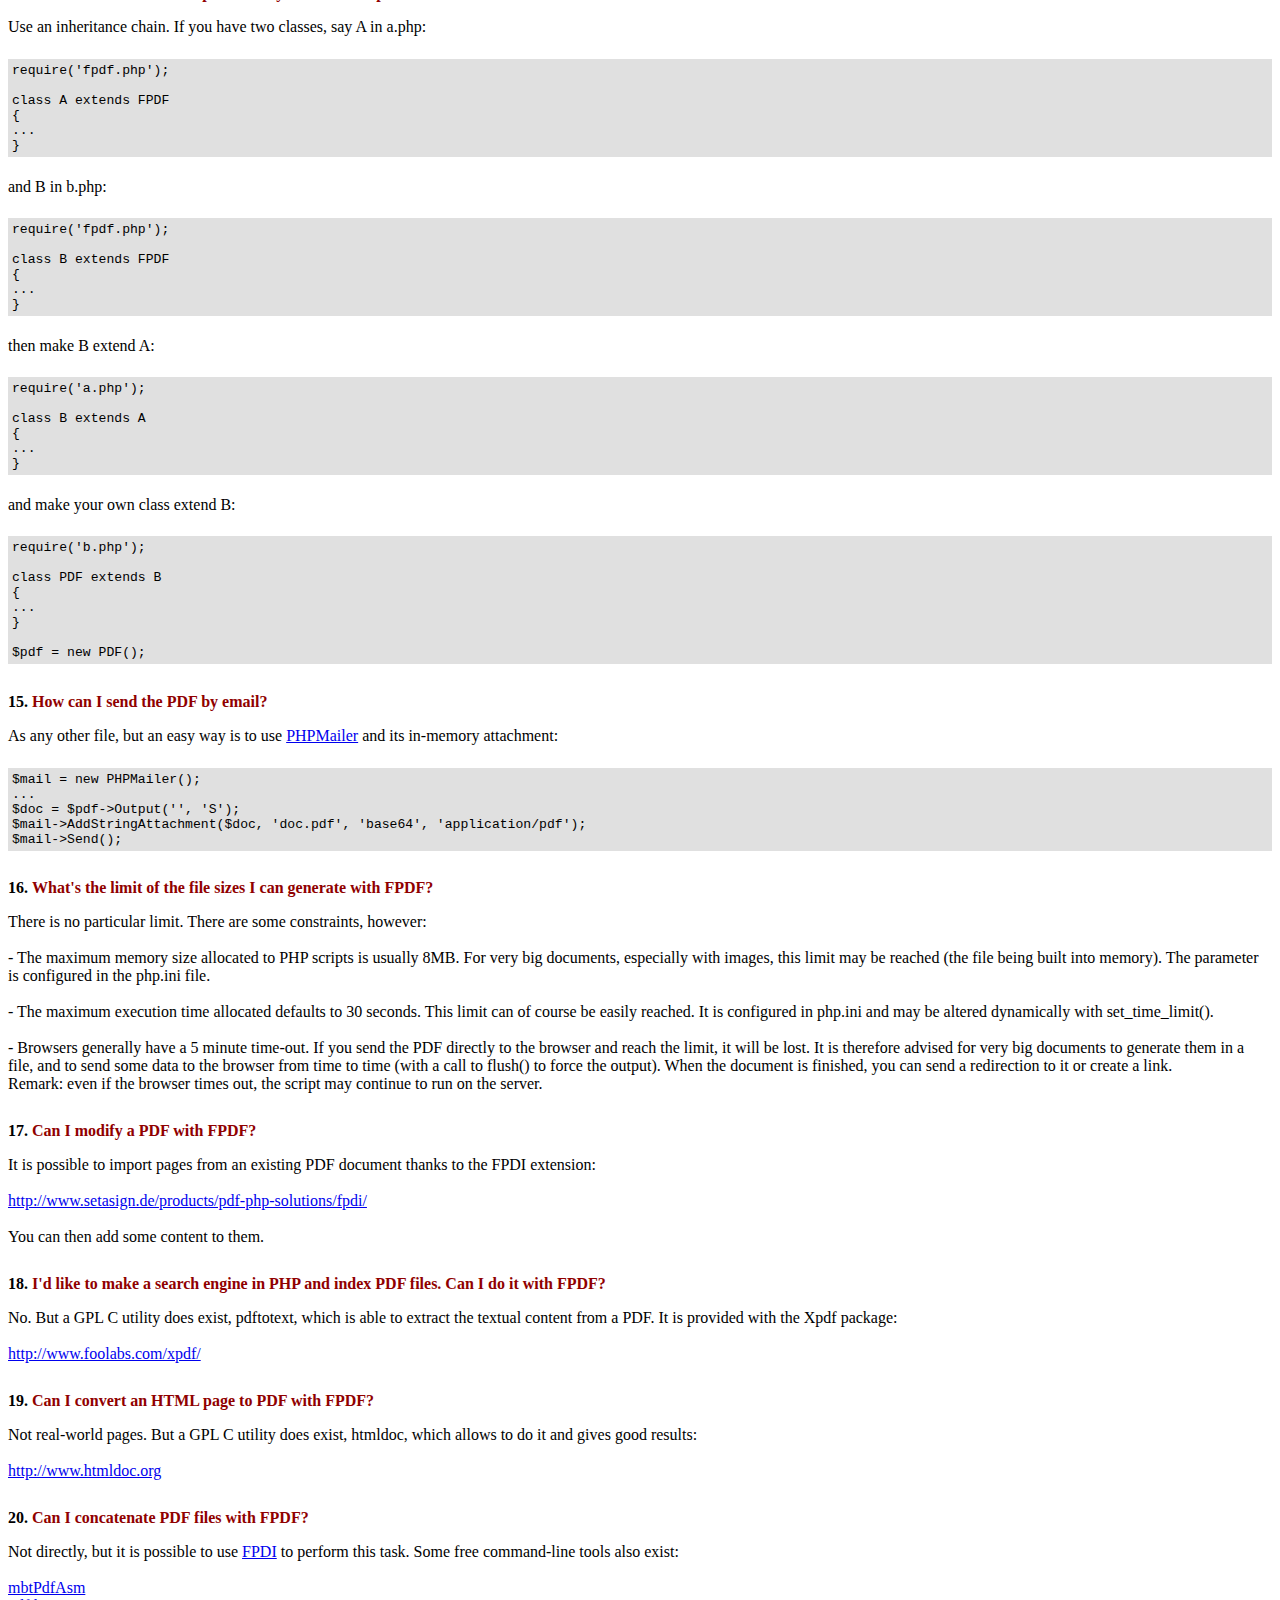
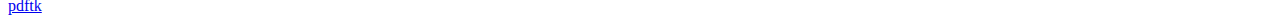
<file: GatorAirlines2/site/fpdf/FAQ.htm>
<!DOCTYPE html PUBLIC "-//W3C//DTD HTML 4.01 Transitional//EN">
<html>
<head>
<meta http-equiv="Content-Type" content="text/html; charset=ISO-8859-1">
<title>FAQ</title>
<link type="text/css" rel="stylesheet" href="fpdf.css">
<style type="text/css">
ul {list-style-type:none; margin:0; padding:0}
ul#answers li {margin-top:1.8em}
.question {font-weight:bold; color:#900000}
</style>
</head>
<body>
<h1>FAQ</h1>
<ul>
<li><b>1.</b> <a href='#q1'>What's exactly the license of FPDF? Are there any usage restrictions?</a></li>
<li><b>2.</b> <a href='#q2'>When I try to create a PDF, a lot of weird characters show on the screen. Why?</a></li>
<li><b>3.</b> <a href='#q3'>I try to generate a PDF and IE displays a blank page. What happens?</a></li>
<li><b>4.</b> <a href='#q4'>I can't make line breaks work. I put \n in the string printed by MultiCell but it doesn't work.</a></li>
<li><b>5.</b> <a href='#q5'>I try to display a variable in the Header method but nothing prints.</a></li>
<li><b>6.</b> <a href='#q6'>I defined the Header and Footer methods in my PDF class but nothing appears.</a></li>
<li><b>7.</b> <a href='#q7'>Accented characters are replaced by some strange characters like é.</a></li>
<li><b>8.</b> <a href='#q8'>I try to display the Euro symbol but it doesn't work.</a></li>
<li><b>9.</b> <a href='#q9'>I get the following error when I try to generate a PDF: Some data has already been output, can't send PDF file</a></li>
<li><b>10.</b> <a href='#q10'>I draw a frame with very precise dimensions, but when printed I notice some differences.</a></li>
<li><b>11.</b> <a href='#q11'>I'd like to use the whole surface of the page, but when printed I always have some margins. How can I get rid of them?</a></li>
<li><b>12.</b> <a href='#q12'>How can I put a background in my PDF?</a></li>
<li><b>13.</b> <a href='#q13'>How can I set a specific header or footer on the first page?</a></li>
<li><b>14.</b> <a href='#q14'>I'd like to use extensions provided by different scripts. How can I combine them?</a></li>
<li><b>15.</b> <a href='#q15'>How can I send the PDF by email?</a></li>
<li><b>16.</b> <a href='#q16'>What's the limit of the file sizes I can generate with FPDF?</a></li>
<li><b>17.</b> <a href='#q17'>Can I modify a PDF with FPDF?</a></li>
<li><b>18.</b> <a href='#q18'>I'd like to make a search engine in PHP and index PDF files. Can I do it with FPDF?</a></li>
<li><b>19.</b> <a href='#q19'>Can I convert an HTML page to PDF with FPDF?</a></li>
<li><b>20.</b> <a href='#q20'>Can I concatenate PDF files with FPDF?</a></li>
</ul>

<ul id='answers'>
<li id='q1'>
<p><b>1.</b> <span class='question'>What's exactly the license of FPDF? Are there any usage restrictions?</span></p>
FPDF is released under a permissive license: there is no usage restriction. You may embed it
freely in your application (commercial or not), with or without modifications.
</li>

<li id='q2'>
<p><b>2.</b> <span class='question'>When I try to create a PDF, a lot of weird characters show on the screen. Why?</span></p>
These "weird" characters are in fact the actual content of your PDF. This behavior is a bug of
IE6. When it first receives an HTML page, then a PDF from the same URL, it displays it directly
without launching Acrobat. This happens frequently during the development stage: on the least
script error, an HTML page is sent, and after correction, the PDF arrives.
<br>
To solve the problem, simply quit and restart IE. You can also go to another URL and come
back.
<br>
To avoid this kind of inconvenience during the development, you can generate the PDF directly
to a file and open it through the explorer.
</li>

<li id='q3'>
<p><b>3.</b> <span class='question'>I try to generate a PDF and IE displays a blank page. What happens?</span></p>
First of all, check that you send nothing to the browser after the PDF (not even a space or a
carriage return). You can put an exit statement just after the call to the Output() method to
be sure. If it still doesn't work, it means you're a victim of the "blank page syndrome". IE
used in conjunction with the Acrobat plug-in suffers from many bugs. To avoid these problems
in a reliable manner, two main techniques exist:
<br>
<br>
- Disable the plug-in and use Acrobat as a helper application. To do this, launch Acrobat, go
to the Edit menu, Preferences, Internet, and uncheck "Display PDF in browser". Then, the next
time you load a PDF in IE, it displays the dialog box "Open it" or "Save it to disk". Uncheck
the option "Always ask before opening this type of file" and choose Open. From now on, PDF files
will open automatically in an external Acrobat window.
<br>
The drawback of the method is that you need to alter the client configuration, which you can do
in an intranet environment but not for the Internet.
<br>
<br>
- Use a redirection technique. It consists in generating the PDF in a temporary file on the server
and redirect the client to it. For example, at the end of the script, you can put the following:
<div class="doc-source">
<pre><code>//Determine a temporary file name in the current directory
$file = basename(tempnam('.', 'tmp'));
rename($file, $file.'.pdf');
$file .= '.pdf';
//Save PDF to file
$pdf-&gt;Output($file, 'F');
//Redirect
header('Location: '.$file);</code></pre>
</div>
This method turns the dynamic PDF into a static one and avoids all troubles. But you have to do
some cleaning in order to delete the temporary files. For example:
<div class="doc-source">
<pre><code>function CleanFiles($dir)
{
    //Delete temporary files
    $t = time();
    $h = opendir($dir);
    while($file=readdir($h))
    {
        if(substr($file,0,3)=='tmp' &amp;&amp; substr($file,-4)=='.pdf')
        {
            $path = $dir.'/'.$file;
            if($t-filemtime($path)&gt;3600)
                @unlink($path);
        }
    }
    closedir($h);
}</code></pre>
</div>
This function deletes all files of the form tmp*.pdf older than an hour in the specified
directory. You may call it where you want, for example in the script which generates the PDF.
</li>

<li id='q4'>
<p><b>4.</b> <span class='question'>I can't make line breaks work. I put \n in the string printed by MultiCell but it doesn't work.</span></p>
You have to enclose your string with double quotes, not single ones.
</li>

<li id='q5'>
<p><b>5.</b> <span class='question'>I try to display a variable in the Header method but nothing prints.</span></p>
You have to use the <code>global</code> keyword to access global variables, for example:
<div class="doc-source">
<pre><code>function Header()
{
    global $title;

    $this-&gt;SetFont('Arial', 'B', 15);
    $this-&gt;Cell(0, 10, $title, 1, 1, 'C');
}

$title = 'My title';</code></pre>
</div>
Alternatively, you can use an object property:
<div class="doc-source">
<pre><code>function Header()
{
    $this-&gt;SetFont('Arial', 'B', 15);
    $this-&gt;Cell(0, 10, $this-&gt;title, 1, 1, 'C');
}

$pdf-&gt;title = 'My title';</code></pre>
</div>
</li>

<li id='q6'>
<p><b>6.</b> <span class='question'>I defined the Header and Footer methods in my PDF class but nothing appears.</span></p>
You have to create an object from the PDF class, not FPDF:
<div class="doc-source">
<pre><code>$pdf = new PDF();</code></pre>
</div>
</li>

<li id='q7'>
<p><b>7.</b> <span class='question'>Accented characters are replaced by some strange characters like é.</span></p>
Don't use UTF-8 encoding. Standard FPDF fonts use ISO-8859-1 or Windows-1252.
It is possible to perform a conversion to ISO-8859-1 with utf8_decode():
<div class="doc-source">
<pre><code>$str = utf8_decode($str);</code></pre>
</div>
But some characters such as Euro won't be translated correctly. If the iconv extension is available, the
right way to do it is the following:
<div class="doc-source">
<pre><code>$str = iconv('UTF-8', 'windows-1252', $str);</code></pre>
</div>
</li>

<li id='q8'>
<p><b>8.</b> <span class='question'>I try to display the Euro symbol but it doesn't work.</span></p>
The standard fonts have the Euro character at position 128. You can define a constant like this
for convenience:
<div class="doc-source">
<pre><code>define('EURO', chr(128));</code></pre>
</div>
</li>

<li id='q9'>
<p><b>9.</b> <span class='question'>I get the following error when I try to generate a PDF: Some data has already been output, can't send PDF file</span></p>
You must send nothing to the browser except the PDF itself: no HTML, no space, no carriage return. A common
case is having extra blank at the end of an included script file.<br>
If you can't figure out where the problem comes from, this other message appearing just before can help you:<br>
<br>
<b>Warning:</b> Cannot modify header information - headers already sent by (output started at script.php:X)<br>
<br>
It means that script.php outputs something at line X. Go to this line and fix it.
In case the message doesn't show, first check that you didn't disable warnings, then add this at the very
beginning of your script:
<div class="doc-source">
<pre><code>ob_end_clean();</code></pre>
</div>
If you still don't see it, disable zlib.output_compression in your php.ini and it should appear.
</li>

<li id='q10'>
<p><b>10.</b> <span class='question'>I draw a frame with very precise dimensions, but when printed I notice some differences.</span></p>
To respect dimensions, select "None" for the Page Scaling setting instead of "Shrink to Printable Area" in the print dialog box.
</li>

<li id='q11'>
<p><b>11.</b> <span class='question'>I'd like to use the whole surface of the page, but when printed I always have some margins. How can I get rid of them?</span></p>
Printers have physical margins (different depending on the models); it is therefore impossible to remove
them and print on the whole surface of the paper.
</li>

<li id='q12'>
<p><b>12.</b> <span class='question'>How can I put a background in my PDF?</span></p>
For a picture, call Image() in the Header() method, before any other output. To set a background color, use Rect().
</li>

<li id='q13'>
<p><b>13.</b> <span class='question'>How can I set a specific header or footer on the first page?</span></p>
Simply test the page number:
<div class="doc-source">
<pre><code>function Header()
{
    if($this-&gt;PageNo()==1)
    {
        //First page
        ...
    }
    else
    {
        //Other pages
        ...
    }
}</code></pre>
</div>
</li>

<li id='q14'>
<p><b>14.</b> <span class='question'>I'd like to use extensions provided by different scripts. How can I combine them?</span></p>
Use an inheritance chain. If you have two classes, say A in a.php:
<div class="doc-source">
<pre><code>require('fpdf.php');

class A extends FPDF
{
...
}</code></pre>
</div>
and B in b.php:
<div class="doc-source">
<pre><code>require('fpdf.php');

class B extends FPDF
{
...
}</code></pre>
</div>
then make B extend A:
<div class="doc-source">
<pre><code>require('a.php');

class B extends A
{
...
}</code></pre>
</div>
and make your own class extend B:
<div class="doc-source">
<pre><code>require('b.php');

class PDF extends B
{
...
}

$pdf = new PDF();</code></pre>
</div>
</li>

<li id='q15'>
<p><b>15.</b> <span class='question'>How can I send the PDF by email?</span></p>
As any other file, but an easy way is to use <a href="http://phpmailer.codeworxtech.com">PHPMailer</a> and
its in-memory attachment:
<div class="doc-source">
<pre><code>$mail = new PHPMailer();
...
$doc = $pdf-&gt;Output('', 'S');
$mail-&gt;AddStringAttachment($doc, 'doc.pdf', 'base64', 'application/pdf');
$mail-&gt;Send();</code></pre>
</div>
</li>

<li id='q16'>
<p><b>16.</b> <span class='question'>What's the limit of the file sizes I can generate with FPDF?</span></p>
There is no particular limit. There are some constraints, however:
<br>
<br>
- The maximum memory size allocated to PHP scripts is usually 8MB. For very big documents,
especially with images, this limit may be reached (the file being built into memory). The
parameter is configured in the php.ini file.
<br>
<br>
- The maximum execution time allocated defaults to 30 seconds. This limit can of course be easily
reached. It is configured in php.ini and may be altered dynamically with set_time_limit().
<br>
<br>
- Browsers generally have a 5 minute time-out. If you send the PDF directly to the browser and
reach the limit, it will be lost. It is therefore advised for very big documents to
generate them in a file, and to send some data to the browser from time to time (with a call
to flush() to force the output). When the document is finished, you can send a redirection to
it or create a link.
<br>
Remark: even if the browser times out, the script may continue to run on the server.
</li>

<li id='q17'>
<p><b>17.</b> <span class='question'>Can I modify a PDF with FPDF?</span></p>
It is possible to import pages from an existing PDF document thanks to the FPDI extension:<br>
<br>
<a href="http://www.setasign.de/products/pdf-php-solutions/fpdi/" target="_blank">http://www.setasign.de/products/pdf-php-solutions/fpdi/</a><br>
<br>
You can then add some content to them.
</li>

<li id='q18'>
<p><b>18.</b> <span class='question'>I'd like to make a search engine in PHP and index PDF files. Can I do it with FPDF?</span></p>
No. But a GPL C utility does exist, pdftotext, which is able to extract the textual content from
a PDF. It is provided with the Xpdf package:<br>
<br>
<a href="http://www.foolabs.com/xpdf/" target="_blank">http://www.foolabs.com/xpdf/</a>
</li>

<li id='q19'>
<p><b>19.</b> <span class='question'>Can I convert an HTML page to PDF with FPDF?</span></p>
Not real-world pages. But a GPL C utility does exist, htmldoc, which allows to do it and gives good results:<br>
<br>
<a href="http://www.htmldoc.org" target="_blank">http://www.htmldoc.org</a>
</li>

<li id='q20'>
<p><b>20.</b> <span class='question'>Can I concatenate PDF files with FPDF?</span></p>
Not directly, but it is possible to use <a href="http://www.setasign.de/products/pdf-php-solutions/fpdi/demos/concatenate-fake/" target="_blank">FPDI</a>
to perform this task. Some free command-line tools also exist:<br>
<br>
<a href="http://thierry.schmit.free.fr/spip/spip.php?article15&amp;lang=en" target="_blank">mbtPdfAsm</a><br>
<a href="http://www.accesspdf.com/pdftk/" target="_blank">pdftk</a>
</li>
</ul>
</body>
</html>
</file>
<file: GatorAirlines2/site/fpdf/fpdf.css>
body {font-family:"Times New Roman",serif}
h1 {font:bold 135% Arial,sans-serif; color:#4000A0; margin-bottom:0.9em}
h2 {font:bold 100% Arial,sans-serif; color:#900000; margin-top:1.5em}
dl.param dt {text-decoration:underline}
dl.param dd {margin-top:1em; margin-bottom:1em}
dl.param ul {margin-top:1em; margin-bottom:1em}
tt, code, kbd {font-family:"Courier New",Courier,monospace; font-size:82%}
div.source {margin-top:1.4em; margin-bottom:1.3em}
div.source pre {display:table; border:1px solid #24246A; width:100%; margin:0em; font-family:inherit; font-size:100%}
div.source code {display:block; border:1px solid #C5C5EC; background-color:#F0F5FF; padding:6px; color:#000000}
div.doc-source {margin-top:1.4em; margin-bottom:1.3em}
div.doc-source pre {display:table; width:100%; margin:0em; font-family:inherit; font-size:100%}
div.doc-source code {display:block; background-color:#E0E0E0; padding:4px}
.kw {color:#000080; font-weight:bold}
.str {color:#CC0000}
.cmt {color:#008000}
p.demo {text-align:center; margin-top:-0.9em}
a.demo {text-decoration:none; font-weight:bold; color:#0000CC}
a.demo:link {text-decoration:none; font-weight:bold; color:#0000CC}
a.demo:hover {text-decoration:none; font-weight:bold; color:#0000FF}
a.demo:active {text-decoration:none; font-weight:bold; color:#0000FF}
</file>
